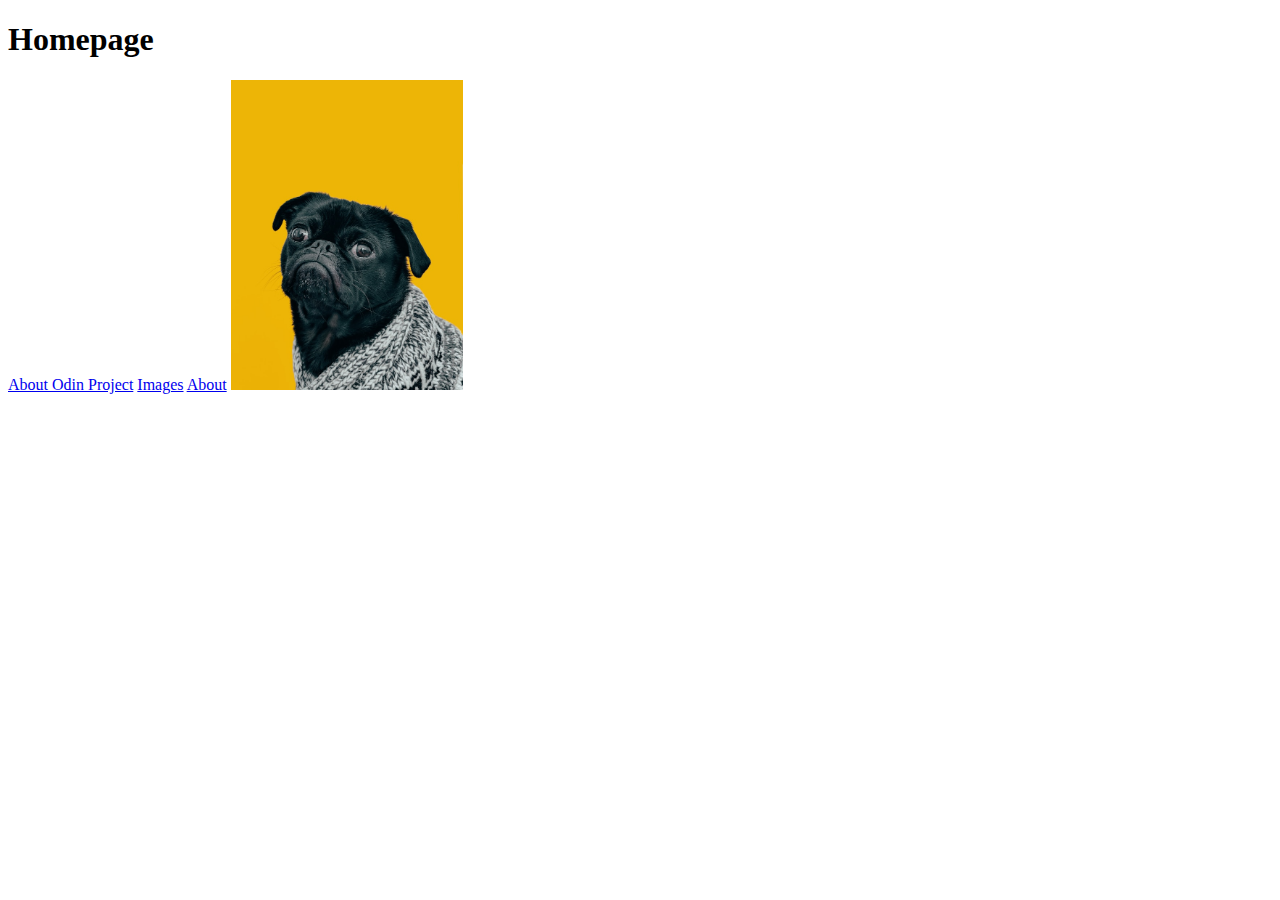
<file: odin-links-and-images/index.html>
<!DOCTYPE html>
<html lang="en">
<head>
    <meta charset="UTF-8">
    <meta name="viewport" content="width=device-width, initial-scale=1.0">
    <title>Odin Links and Images</title>
</head>
<body>
    <h1>Homepage</h1>
    <a href="https://www.theodinproject.com/about" target="_blank" rel="noopener noreferrer">About Odin Project</a>
    <a href="./pages/images.html">Images</a>
    <a href="./pages/about.html">About</a>
    <img src="./img/dog.jpg" alt="charles the dog" height="310">
</body>
</html>
</file>
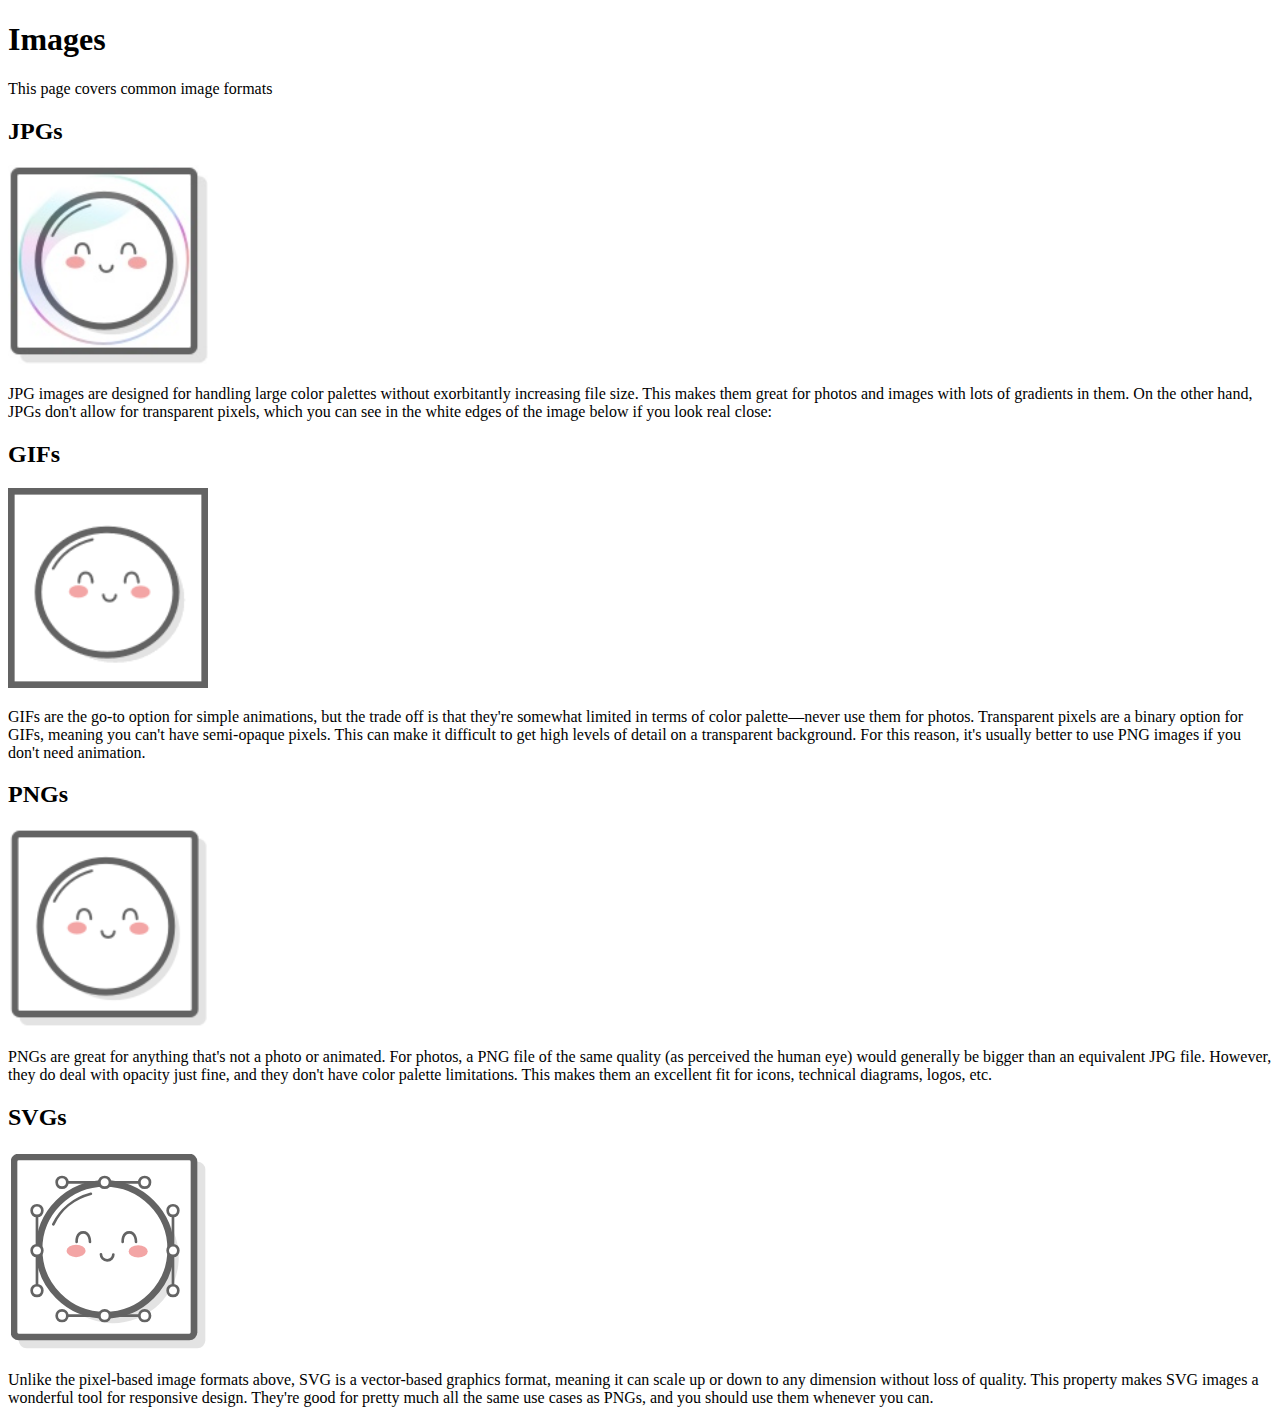
<file: odin-links-and-images/pages/images.html>
<!DOCTYPE html>
<html lang="en">
<head>
    <meta charset="UTF-8">
    <meta name="viewport" content="width=device-width, initial-scale=1.0">
    <title>Images</title>
</head>
<body>
    <h1>Images</h1>
    <p>This page covers common image formats</p>
    
    <h2>JPGs</h2>
    <img src="../img/mochi.jpg" alt="white mochi" height="200" width="200">
    <p>JPG images are designed for handling large color palettes without exorbitantly increasing file size. This makes them great for photos and images with lots of gradients in them. On the other hand, JPGs don't allow for transparent pixels, which you can see in the white edges of the image below if you look real close:</p>
    
    <h2>GIFs</h2>
    <img src="../img/mochi.gif" alt="animation of a white mochi" height="200" width="200">
    <p>GIFs are the go-to option for simple animations, but the trade off is that they're somewhat limited in terms of color palette—never use them for photos. Transparent pixels are a binary option for GIFs, meaning you can't have semi-opaque pixels. This can make it difficult to get high levels of detail on a transparent background. For this reason, it's usually better to use PNG images if you don't need animation.</p>

    <h2>PNGs</h2>
    <img src="../img/mochi.png" alt="white mochi" height="200" width="200">
    <p>PNGs are great for anything that's not a photo or animated. For photos, a PNG file of the same quality (as perceived the human eye) would generally be bigger than an equivalent JPG file. However, they do deal with opacity just fine, and they don't have color palette limitations. This makes them an excellent fit for icons, technical diagrams, logos, etc.</p>

    <h2>SVGs</h2>
    <img src="../img/mochi.svg" alt="white mochi" height="200" width="200">
    <p>Unlike the pixel-based image formats above, SVG is a vector-based graphics format, meaning it can scale up or down to any dimension without loss of quality. This property makes SVG images a wonderful tool for responsive design. They're good for pretty much all the same use cases as PNGs, and you should use them whenever you can.</p>
</body>
</html>
</file>
